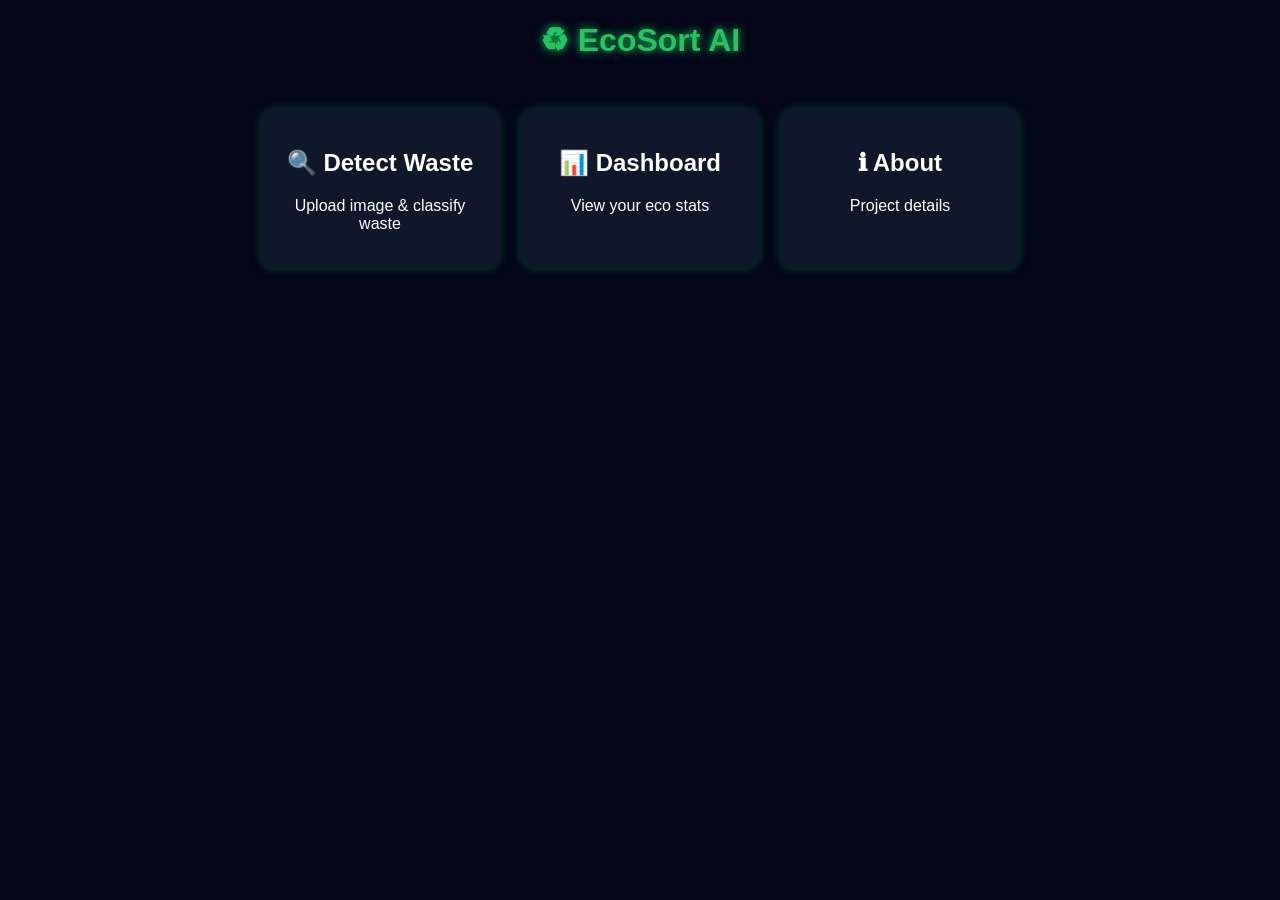
<file: index.html>
<!DOCTYPE html>
<html>
<head>
<title>EcoSort AI</title>
<link rel="stylesheet" href="style.css">
</head>

<body>

<h1>♻ EcoSort AI</h1>

<div class="cards">

<a href="detect.html" class="card">
    <h2>🔍 Detect Waste</h2>
    <p>Upload image & classify waste</p>
</a>

<a href="dashboard.html" class="card">
    <h2>📊 Dashboard</h2>
    <p>View your eco stats</p>
</a>

<a href="about.html" class="card">
    <h2>ℹ About</h2>
    <p>Project details</p>
</a>

</div>

</body>
</html>
</file>
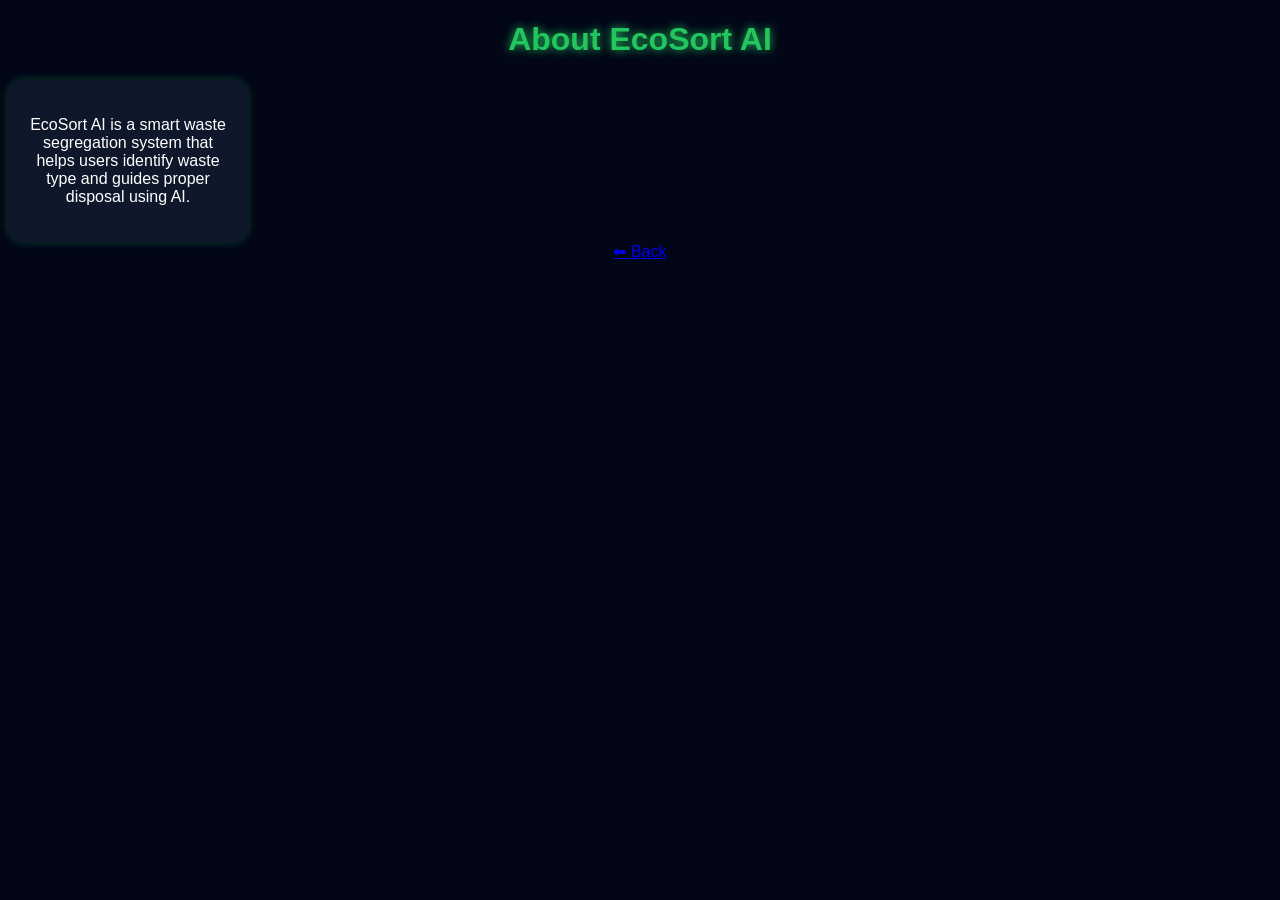
<file: about.html>
<!DOCTYPE html>
<html>
<head>
<title>About</title>
<link rel="stylesheet" href="style.css">
</head>

<body>

<h1>About EcoSort AI</h1>

<div class="card">
<p>
EcoSort AI is a smart waste segregation system that helps users identify waste type and guides proper disposal using AI.
</p>
</div>

<a href="index.html">⬅ Back</a>

</body>
</html>
</file>
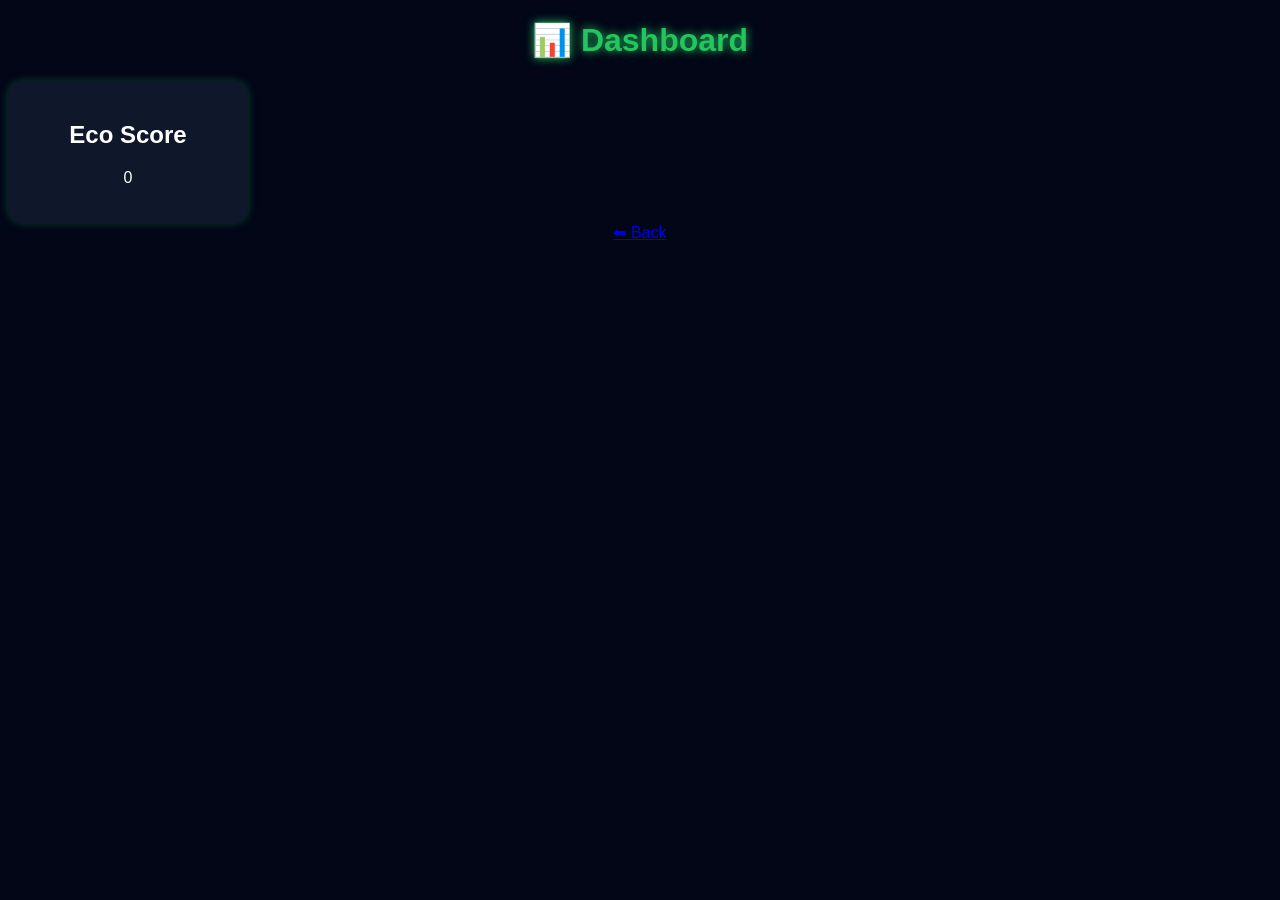
<file: dashboard.html>
<!DOCTYPE html>
<html>
<head>
<title>Dashboard</title>
<link rel="stylesheet" href="style.css">
</head>

<body>

<h1>📊 Dashboard</h1>

<div class="card">
    <h2>Eco Score</h2>
    <p id="score">0</p>
</div>

<a href="index.html">⬅ Back</a>

<!-- 👇 YE SCRIPT YAHA ADD KARNA H -->
<script>
document.getElementById("score").innerText =
    localStorage.getItem("ecoScore") || 0;
</script>

</body>
</html>
</file>
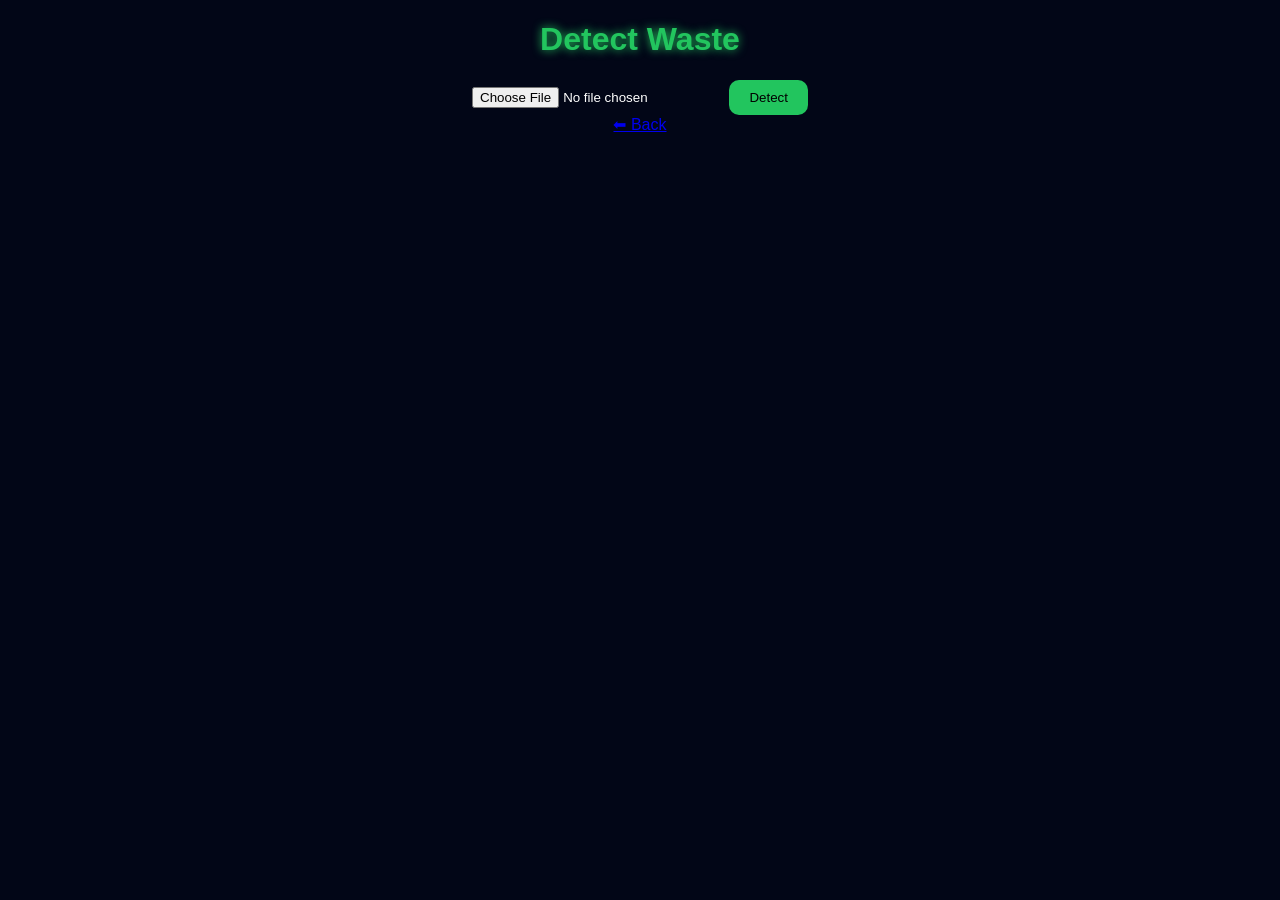
<file: detect.html>
<!DOCTYPE html>
<html>
<head>
<title>Detect Waste</title>
<link rel="stylesheet" href="style.css">
</head>

<body>

<h1>Detect Waste</h1>

<input type="file" id="imageInput">
<button onclick="detectWaste()">Detect</button>

<div id="result"></div>

<a href="index.html">⬅ Back</a>

<script src="script.js"></script>

</body>
</html>
</file>
<file: style.css>
body {
    background: #020617;
    color: white;
    font-family: Arial;
    text-align: center;
}

h1 {
    color: #22c55e;
    text-shadow: 0 0 10px #22c55e;
}

.cards {
    display: flex;
    justify-content: center;
    gap: 20px;
    margin-top: 50px;
}

.card {
    background: #0f172a;
    padding: 20px;
    width: 200px;
    border-radius: 15px;
    text-decoration: none;
    color: white;
    box-shadow: 0 0 10px rgba(34,197,94,0.3);
    transition: 0.3s;
}

.card:hover {
    transform: scale(1.05);
    box-shadow: 0 0 20px #22c55e;
}

button {
    padding: 10px 20px;
    background: #22c55e;
    border: none;
    border-radius: 10px;
    cursor: pointer;
}
</file>
